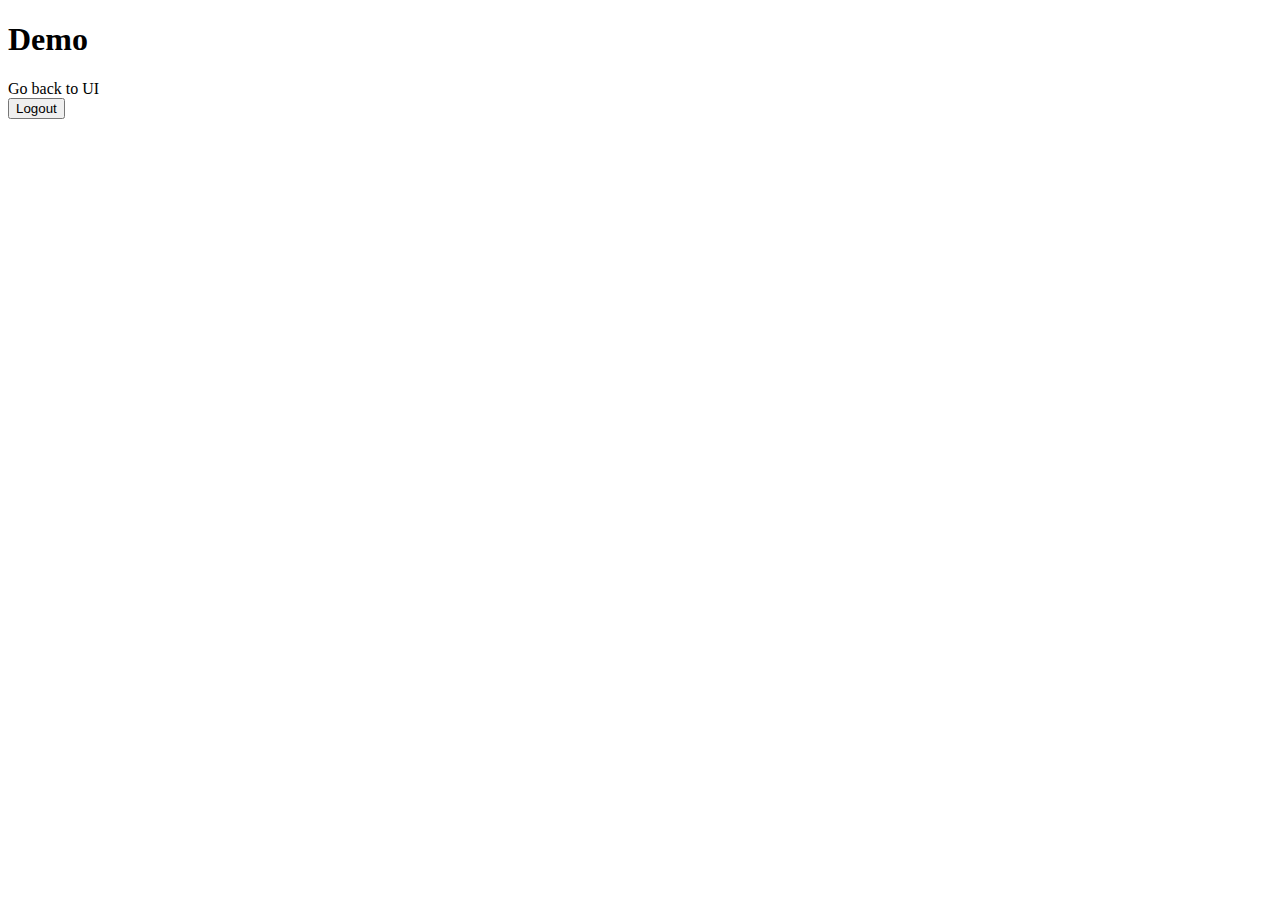
<file: id/src/main/resources/templates/index.html>
<!DOCTYPE html>
<html xmlns:th="http://www.thymeleaf.org">
<head>
    <meta charset="UTF-8"/>
    <title>OAuth2 SSO Demo</title>
    <!-- Latest compiled and minified CSS -->
    <link rel="stylesheet" th:href="@{/webjars/bootstrap/dist/css/bootstrap.css}"/>
    <!-- Latest compiled and minified JavaScript -->
    <script th:src="@{/webjars/jquery/dist/jquery.js}"></script>
    <script th:src="@{/webjars/bootstrap/dist/js/bootstrap.js}"></script>
</head>

<body>
<div class="container">
    <h1>Demo</h1>
    <a th:href="@{${@environment.getProperty('ui.url', 'http://localhost:8080')}}">Go back to UI</a>
    <form th:action="@{/logout}" method="post">
        <button class="btn btn-default">Logout</button>
    </form>
</div>
</body>
</html>
</file>
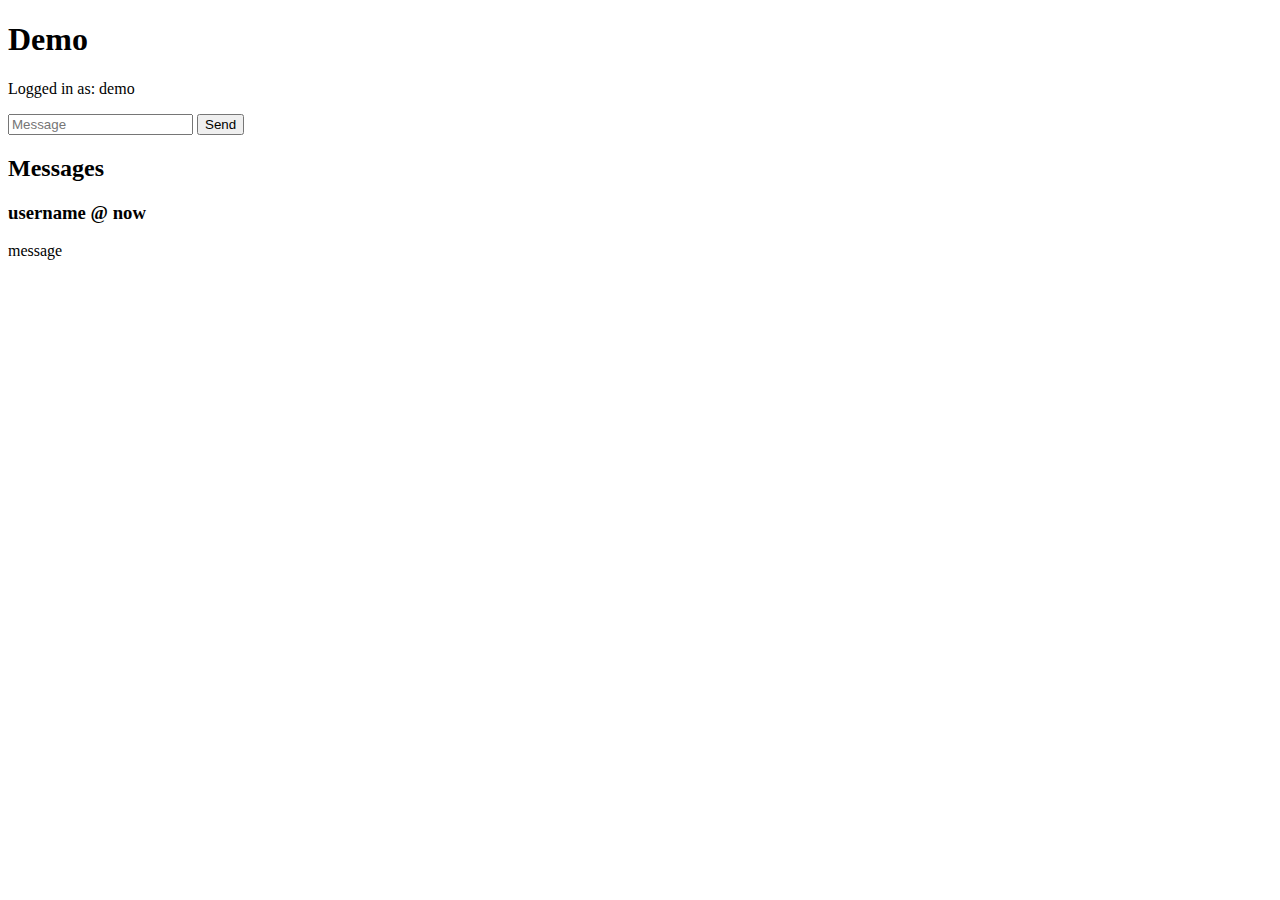
<file: ui/src/main/resources/templates/index.html>
<!DOCTYPE html>
<html xmlns:th="http://www.thymeleaf.org">
<head>
    <meta charset="UTF-8"/>
    <title>OAuth2 SSO Demo</title>
    <!-- Latest compiled and minified CSS -->
    <link rel="stylesheet" th:href="@{/webjars/bootstrap/dist/css/bootstrap.css}"/>
    <!-- Latest compiled and minified JavaScript -->
    <script th:src="@{/webjars/jquery/dist/jquery.js}"></script>
    <script th:src="@{/webjars/bootstrap/dist/js/bootstrap.js}"></script>
</head>

<body>
<div class="container">
    <div class="row">
        <div class="col-md-8 col-md-offset-2">
            <h1>Demo</h1>
            <p>Logged in as: <span th:text="${#httpServletRequest.remoteUser}">demo</span></p>
            <div class="panel panel-default">
                <div class="panel-body">
                    <form th:action="@{/messages}" class="form-inline" method="post">
                        <input class="form-control" type="text" name="text" placeholder="Message"/>
                        <button class="btn btn-primary">Send</button>
                    </form>
                </div>
            </div>
            <h2>Messages</h2>
            <div class="panel panel-default" th:each="message : ${messages}">
                <div class="panel-heading">
                    <h3 class="panel-title">
                        <span th:text="${message.username}">username</span> @ <span
                            th:text="${message.createdAt}">now</span>
                    </h3>
                </div>
                <div class="panel-body">
                    <span th:text="${message.text}">message</span>
                </div>
            </div>
        </div>
    </div>
</div>
</body>
</html>
</file>
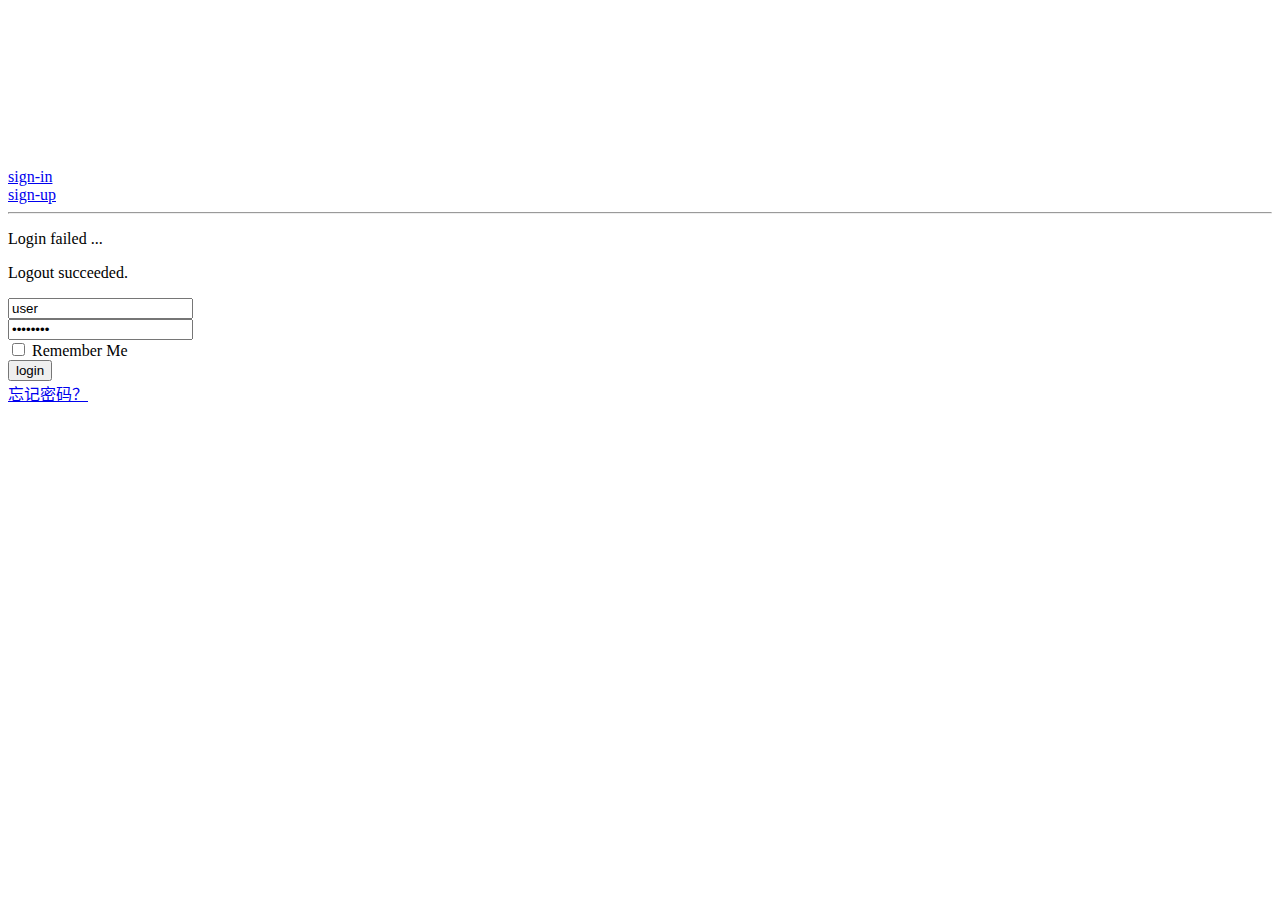
<file: id/src/main/resources/templates/login.html>
<!DOCTYPE html>
<html xmlns:th="http://www.thymeleaf.org" lang="zh-cn">
<head>
    <meta charset="UTF-8"/>
    <title>OAuth2 SSO Demo</title>
    <!-- Latest compiled and minified CSS -->
    <link rel="stylesheet" th:href="@{/webjars/bootstrap/dist/css/bootstrap.css}"/>
    <!-- Latest compiled and minified JavaScript -->
    <script th:src="@{/webjars/jquery/dist/jquery.js}"></script>
    <script th:src="@{/webjars/bootstrap/dist/js/bootstrap.js}"></script>
    <link rel="stylesheet" th:href="@{/css/login.css}"/>
</head>

<body>
<div class="container" style="padding-top: 160px">
    <div class="row">
        <div class="col-md-6 col-md-offset-3">
            <div class="panel panel-default panel-login">
                <div class="panel-heading">
                    <div class="row">
                        <div class="col-xs-6">
                            <a class="active" href="#">sign-in</a>
                        </div>
                        <div class="col-xs-6">
                            <a href="#">sign-up</a>
                        </div>
                    </div>
                    <hr/>
                </div>
                <div class="panel-body">
                    <div class="row">
                        <div class="col-lg-12">
                            <p class="text-danger" th:if="${param.error}">
                                Login failed ...
                            </p>

                            <p class="text-success" th:if="${param.logout}">
                                Logout succeeded.
                            </p>
                            <form th:action="@{/login}" method="post">
                                <div class="form-group">
                                    <input class="form-control" type="text" placeholder="Username" name="username"
                                           value="user"/>
                                </div>
                                <div class="form-group">
                                    <input class="form-control" type="password" placeholder="Password" name="password"
                                           value="password"/>
                                </div>
                                <div class="form-group text-center">
                                    <input type="checkbox" name="remember" id="remember"/>
                                    <label for="remember"> Remember Me</label>
                                </div>
                                <div class="form-group">
                                    <div class="row">
                                        <div class="col-md-6 col-md-offset-3">
                                            <input class="form-control btn btn-login" type="submit" value="login"/>
                                        </div>
                                    </div>
                                </div>
                                <div class="form-group">
                                    <div class="row">
                                        <div class="col-lg-12">
                                            <div class="text-center">
                                                <a href="#" class="forgot-password">忘记密码？</a>
                                            </div>
                                        </div>
                                    </div>
                                </div>
                            </form>
                        </div>
                    </div>
                </div>
            </div>
        </div>
    </div>
</div>
</body>
</html>
</file>
